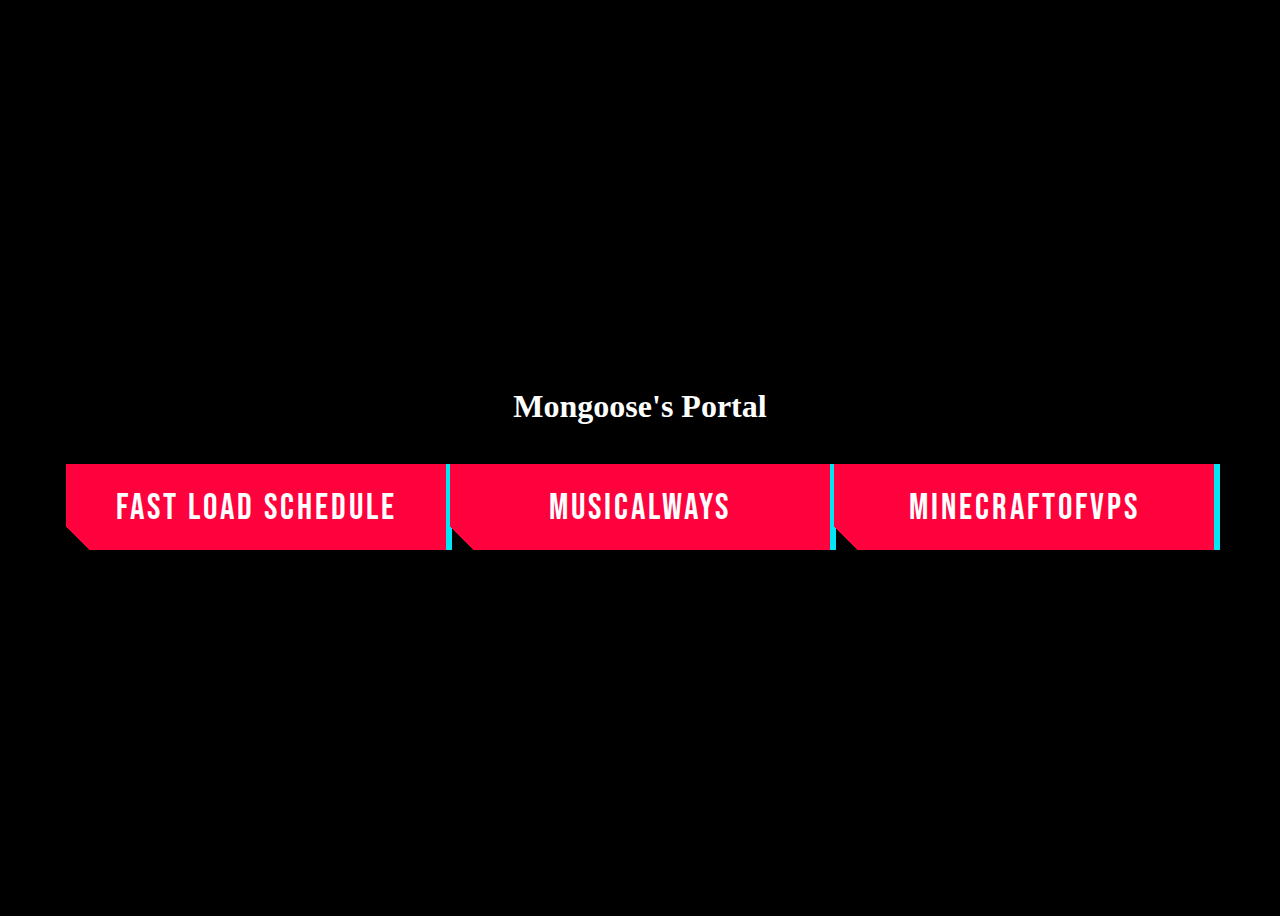
<file: index.html>
<!DOCTYPE html>
<html>
<head>
  <meta charset="utf-8">
  <meta name="viewport" content="width=device-width">
  <title>Mongoose</title>
  <link rel="shortcut icon" href="channels4_profile.ico"/>
  <link href="style.css" rel="stylesheet" type="text/css" />
  <link rel="preconnect" href="https://fonts.gstatic.com"> 
  <link href="https://fonts.googleapis.com/css2?family=Bebas+Neue&display=swap" rel="stylesheet">
</head>
<main>
<h1 style="color:white;text-align:center;font-family:tahoma">Mongoose's Portal</h1><br>
  <button onClick="window.open('https://mon-goo-se.github.io/fls/', '_blank')">Fast Load Schedule</button>
  <button onClick="window.open('https://mon-goo-se.github.io/MusicalWays/', '_blank')">MusicalWays</button>
  <button onClick="window.open('https://MinecraftOfVPS.skyviewmc.repl.co/', '_blank')">MinecraftOfVPS</button>
  <br>
</main>
</html>
</file>
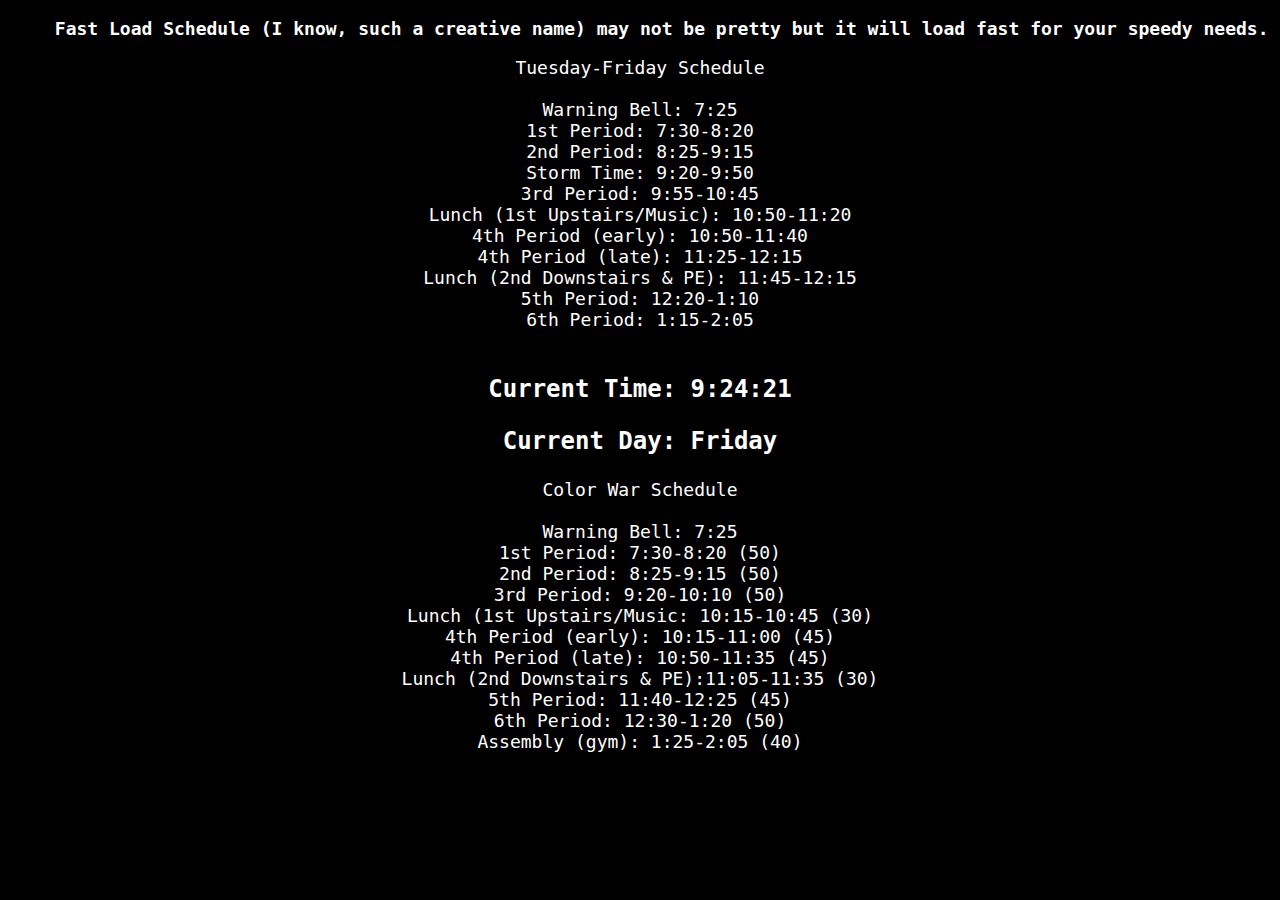
<file: fls/index.html>
<!DOCTYPE html>
  <head>
    <meta http-equiv="refresh" content="3600" >
    <title>FastLoadSchedule</title>
    <link rel="icon" type="image/png" sizes="16x16" href="data:png;base64, iVBORw0KGgoAAAANSUhEUgAAACAAAAAgCAYAAABzenr0AAAEbElEQVR42s2XS0wbZxDHZw0YA+ZpOCwP8ZAJCQhjJFokVKk+cADxalEP4ZJGikAREpc8ipSwUZsQtWoj39KG9pAquViqmkhckiNSDq3UCgJCBgOFQEHGMgYMmKexO/PZ32odFmLlgTvS8M2OZ7798e1/v90VIMYm/O8ABgcH9Tj8iP5Pa2vrN8c1Yh31WtF16D1Y6z+h9mscitG7sc73JoAuHAbCh2exwXHMpJ/iMBQ+bMO6wWPqzuIwET7swrpfTgR4MjDQGy+K31G873B8/MX163+pTfy71fpZgtH4lGK/y3WhvbPzsVrdb/39tYkm058UH7rdX31+6dIPqgCI1QGCcDmlo6NEf/58PuXWbt2y77986VObWGexZKZfuWKkeOPBg9md5889EAgcqdOazfrM27fPUbxls/3rs9nmsO6nTgCbDIAnr8PhBbomub0dUi9eZM2eq1fBPz2tel21tbWQefMmi71WK+wODanWxZ85A4Z791i8+fAhbD9li0aknyDEHxzgBg53WUNxMWRhQ2BtDVa6u/E67KtOLKSnQ/b9+9gQD56eHgi43ap1kJjI6jQZGbB67Rr4X73iv9xAgG85QB8Od5STB/f2AHZ34SQTUlLwjwDBra2T63Q6BhL0epVpCQH6GcDPCCAoAE7DggjQxQEeiWLfrtN5qgA6UZQuOJ0hAPuzZ31ag+FUAXbcbqmyqSkEsLi42CcIwukC7OxIRqMxBLC0tBQhwtdtY2MDDg4OQkuHgkpB8W2h8PZIqGharRZSU1PB5/[base64]/Fk//NVupt/+P3ZTEH+A+OKhxOd3cTjwAAAABJRU5ErkJggg==" />
  </head>
  <body style="background-color:black;">
    <center>
    <div style="color: white;">
    <pre style="font-size:18px" style="font-family:verdana">
    <b>Fast Load Schedule (I know, such a creative name) may not be pretty but it will load fast for your speedy needs.</b></pre>
<div style="font-size:18px" style="font-family:verdana">
    <pre id="day_schedule"></pre>
</div>
<div style="font-size:24px" style="font-family:verdana">
    <b><pre id="CurrentTime"></pre></b>
    <b><pre id="demo"></pre></b>
</div>
<div style="font-size:18px" style="font-family:verdana">
    <pre>
Color War Schedule

Warning Bell: 7:25
1st Period: 7:30-8:20 (50)
2nd Period: 8:25-9:15 (50)
3rd Period: 9:20-10:10 (50)
Lunch (1st Upstairs/Music: 10:15-10:45 (30)
4th Period (early): 10:15-11:00 (45)
4th Period (late): 10:50-11:35 (45)
Lunch (2nd Downstairs & PE):11:05-11:35 (30)
5th Period: 11:40-12:25 (45)
6th Period: 12:30-1:20 (50)
Assembly (gym): 1:25-2:05 (40)
    </pre>
<script src="index.js"></script>
</body>
</html>
</file>
<file: style.css>
body {
  display: flex;
  align-items: center;
  justify-content: center;
  min-height: 100vh;
  background-color: #000000;
}

button, button::after {
  width: 380px;
  height: 86px;
  font-size: 36px;
  font-family: 'Bebas Neue', cursive;
  background: linear-gradient(45deg, transparent 5%, #FF013C 5%);
  border: 0;
  color: #fff;
  letter-spacing: 3px;
  line-height: 88px;
  box-shadow: 6px 0px 0px #00E6F6;
  outline: transparent;
  position: relative;
}

button::after {
  --slice-0: inset(50% 50% 50% 50%);
  --slice-1: inset(80% -6px 0 0);
  --slice-2: inset(50% -6px 30% 0);
  --slice-3: inset(10% -6px 85% 0);
  --slice-4: inset(40% -6px 43% 0);
  --slice-5: inset(80% -6px 5% 0);
  
  content: 'AVAILABLE NOW';
  display: block;
  position: absolute;
  top: 0;
  left: 0;
  right: 0;
  bottom: 0;
  background: linear-gradient(45deg, transparent 3%, #00E6F6 3%, #00E6F6 5%, #FF013C 5%);
  text-shadow: -3px -3px 0px #F8F005, 3px 3px 0px #00E6F6;
  clip-path: var(--slice-0);
}

button:hover::after {
  animation: 1s glitch;
  animation-timing-function: steps(2, end);
}

@keyframes glitch {
  0% {
    clip-path: var(--slice-1);
    transform: translate(-20px, -10px);
  }
  10% {
    clip-path: var(--slice-3);
    transform: translate(10px, 10px);
  }
  20% {
    clip-path: var(--slice-1);
    transform: translate(-10px, 10px);
  }
  30% {
    clip-path: var(--slice-3);
    transform: translate(0px, 5px);
  }
  40% {
    clip-path: var(--slice-2);
    transform: translate(-5px, 0px);
  }
  50% {
    clip-path: var(--slice-3);
    transform: translate(5px, 0px);
  }
  60% {
    clip-path: var(--slice-4);
    transform: translate(5px, 10px);
  }
  70% {
    clip-path: var(--slice-2);
    transform: translate(-10px, 10px);
  }
  80% {
    clip-path: var(--slice-5);
    transform: translate(20px, -10px);
  }
  90% {
    clip-path: var(--slice-1);
    transform: translate(-10px, 0px);
  }
  100% {
    clip-path: var(--slice-1);
    transform: translate(0);
  }
}
</file>
